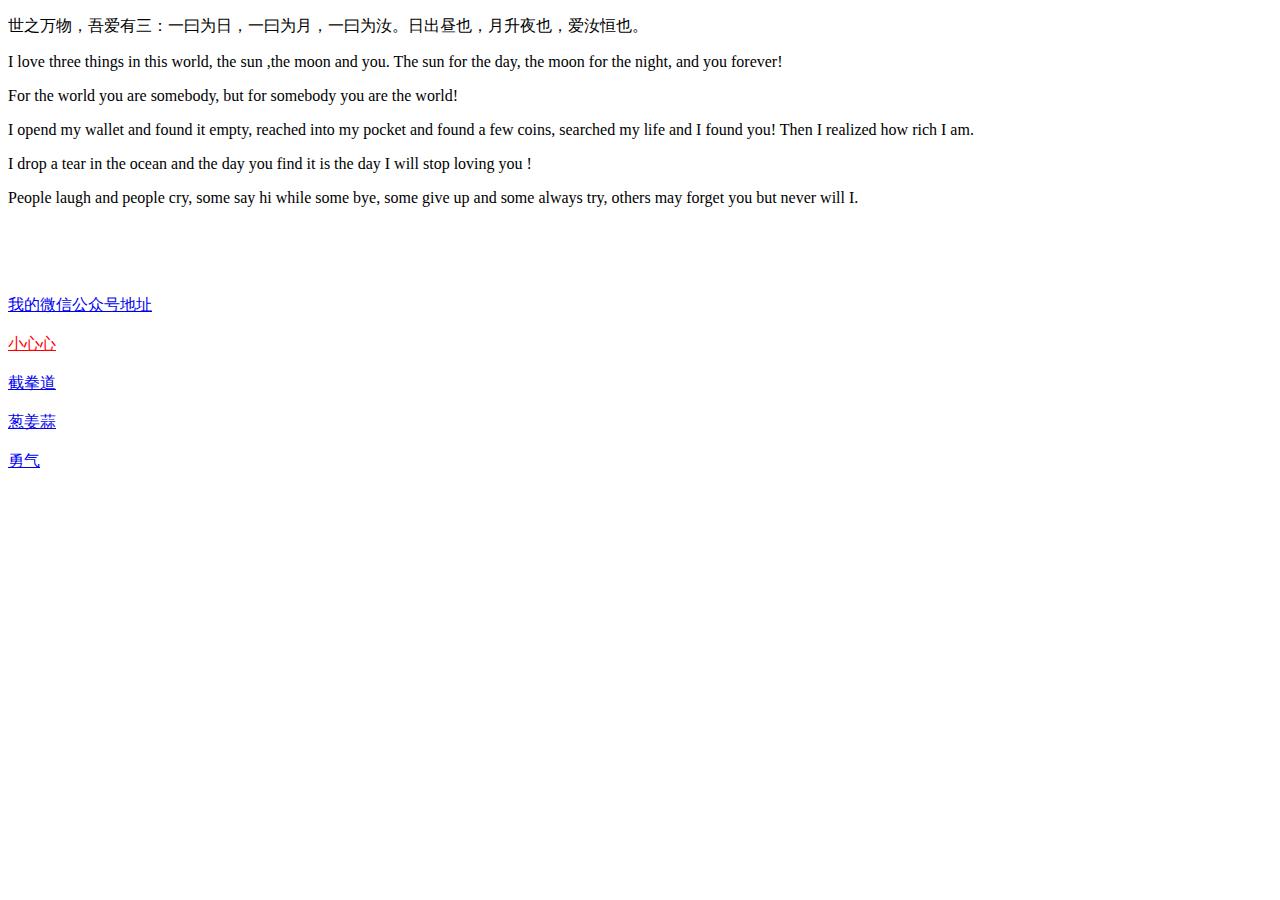
<file: index.html>
<!DOCTYPE html>
<html><head><meta http-equiv="Content-Type" content="text/html; charset=UTF-8">

<meta http-equiv="X-UA-Compatible" content="IE=Edge">
<meta name="referrer" content="always">
<meta name="description" content="zs love huanhuan">
<meta name="Keywords" content="zs love huanhuan">
<meta name="Description" content="zs love huanhuan">
<title>zs love huanhuan</title>
<head>
</head>
<body >
<div id="best-content-2893684154" accuse="aContent" >
<div >
<div >
<span ></span>
</div>
</div>
<p></p><p>世之万物，吾爱有三：一曰为日，一曰为月，一曰为汝。日出昼也，月升夜也，爱汝恒也。<br></p><p></p><p></p><p>I love three things in this world, the sun ,the moon and you. The sun for the day, the moon for the night, and you forever!&nbsp;</p><p>For the world you are somebody, but for somebody you are the world!&nbsp;</p><p>I opend my wallet and found it empty, reached into my pocket and found a few coins, searched my life and I found you! Then I realized how rich I am.&nbsp;</p><p>I drop a tear in the ocean and the day you find it is the day I will stop loving you !&nbsp;</p><p>People laugh and people cry, some say hi while some bye, some give up and some always try, others may forget you but never will I.</p><div class="excellent-qb-divider"></div><div class="excellent-qb-divider"></div>
</div>
</div>
</br>
</br>
</br>
</br>
<a href="https://mp.weixin.qq.com/mp/profile_ext?action=home&__biz=MzIyNDQ5Njg5Ng==&scene=124#wechat_redirect" target="_blank">我的微信公众号地址</href>
</br>
</br>
<a href="love.html" style="color:red;" target="_blank">小心心</href>
</br>
</br>
<a href="https://mp.weixin.qq.com/s/IxJ49yu4BgP6WrKxJzCoIg" target="_blank">截拳道</href>
</br>
</br>
<a href="https://mp.weixin.qq.com/s/7MP1q-3qRxWuahHQxz0vCg" target="_blank">葱姜蒜</href>
</br>
</br>
<a href="https://mp.weixin.qq.com/s/0XoX-PHJm2V-Tf9ngyUjDQ" target="_blank">勇气</href>

<script >
!function(e,t,a){function n(){c(".heart{width: 10px;height: 10px;position: fixed;background: #f00;transform: rotate(45deg);-webkit-transform: rotate(45deg);-moz-transform: rotate(45deg);}.heart:after,.heart:before{content: '';width: inherit;height: inherit;background: inherit;border-radius: 50%;-webkit-border-radius: 50%;-moz-border-radius: 50%;position: fixed;}.heart:after{top: -5px;}.heart:before{left: -5px;}"),o(),r()}function r(){for(var e=0;e<d.length;e++)d[e].alpha<=0?(t.body.removeChild(d[e].el),d.splice(e,1)):(d[e].y--,d[e].scale+=.004,d[e].alpha-=.013,d[e].el.style.cssText="left:"+d[e].x+"px;top:"+d[e].y+"px;opacity:"+d[e].alpha+";transform:scale("+d[e].scale+","+d[e].scale+") rotate(45deg);background:"+d[e].color+";z-index:99999");requestAnimationFrame(r)}function o(){var t="function"==typeof e.onclick&&e.onclick;e.onclick=function(e){t&&t(),i(e)}}function i(e){var a=t.createElement("div");a.className="heart",d.push({el:a,x:e.clientX-5,y:e.clientY-5,scale:1,alpha:1,color:s()}),t.body.appendChild(a)}function c(e){var a=t.createElement("style");a.type="text/css";try{a.appendChild(t.createTextNode(e))}catch(t){a.styleSheet.cssText=e}t.getElementsByTagName("head")[0].appendChild(a)}function s(){return"rgb("+~~(255*Math.random())+","+~~(255*Math.random())+","+~~(255*Math.random())+")"}var d=[];e.requestAnimationFrame=function(){return e.requestAnimationFrame||e.webkitRequestAnimationFrame||e.mozRequestAnimationFrame||e.oRequestAnimationFrame||e.msRequestAnimationFrame||function(e){setTimeout(e,1e3/60)}}(),n()}(window,document);
</script>
</body></html>
</file>
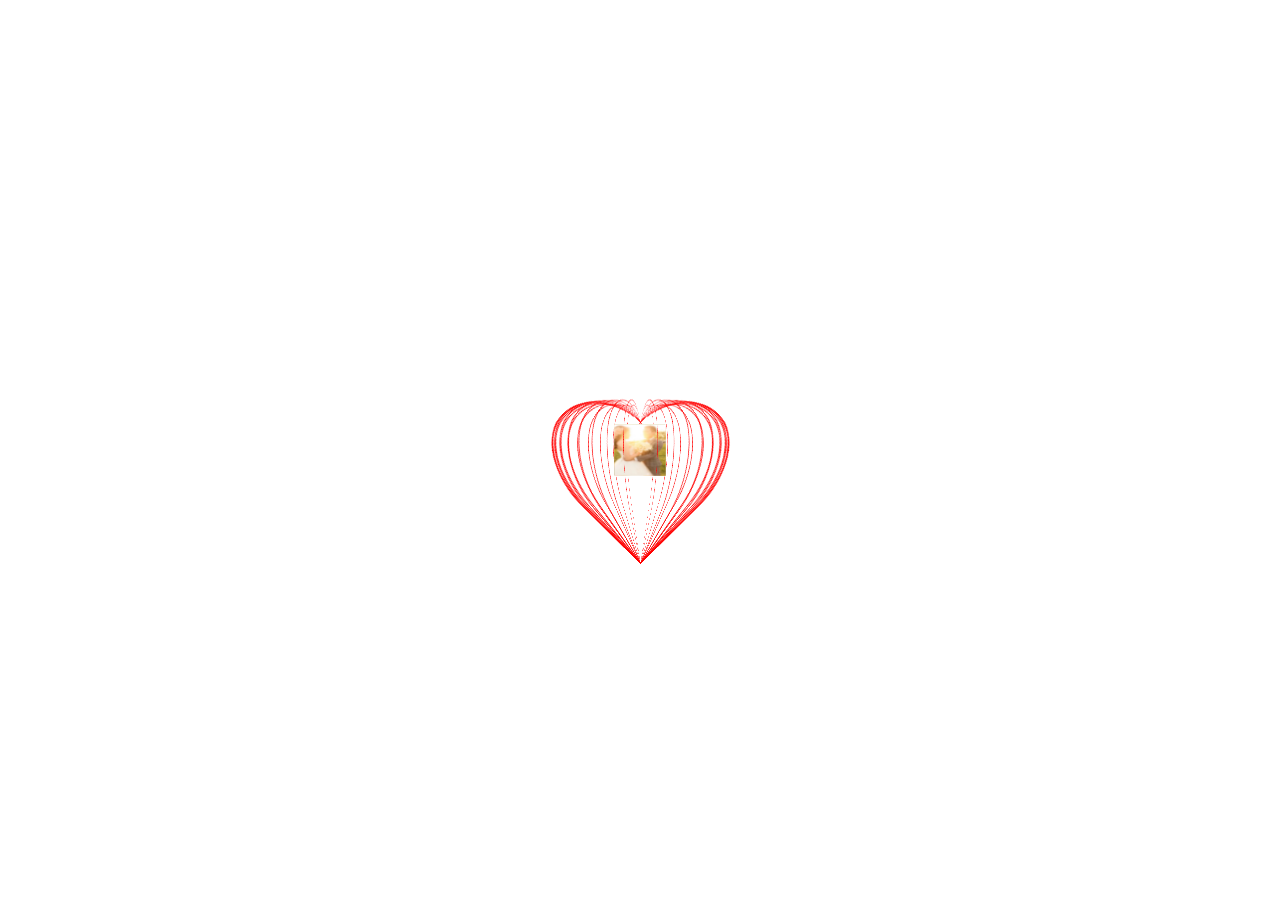
<file: love.html>
<!doctype html>
<html lang="en">
<head>
    <meta charset="UTF-8">
    <meta name="Keywords" content="zs love huanhuan">
    <meta name="Description" content="zs love huanhuan">
    <title>zs love huanhuan</title>
 <link rel="stylesheet" href="css/demo.css">
</head>
<body>
	<div class="heart">
		<div class="cube">
			<div><img src="images/1.jpg" width="50" height="50" alt=""></div>
			<div><img src="images/2.jpg" width="50" height="50" alt=""></div>
			<div><img src="images/3.jpg" width="50" height="50" alt=""></div>
			<div><img src="images/4.jpg" width="50" height="50" alt=""></div>
			<div><img src="images/5.jpg" width="50" height="50" alt=""></div>
			<div><img src="images/6.jpg" width="50" height="50" alt=""></div>
		</div>
	</div>
	<script src="js/demo.js"></script>
	
</body>
</html>
</file>
<file: css/demo.css>
*{
	margin:0;
	padding:0;
}
body{
	
	overflow:hidden;
}
.heart{
	position:absolute;
	left:0;
	right:0;
	top:0;
	bottom:0;
	width:100px;
	height:160px;
	margin: auto;
	transform-style:preserve-3d;
	perspective:800px;
	animation:rot 15s linear infinite;
}
@keyframes rot{
	from{transform:rotateY(0deg) rotateX(0deg)}
	to{transform:rotateY(360deg) rotateX(360deg)}
}
.rib{
	position:absolute;
	width:100px;
	height:160px;
	border:solid red;
	border-width:1px 1px 0 0;
	border-radius:50% 50% 0/40% 50% 0;
}
.cube{
	position:absolute;
	left:0;
	right:0;
	top:0;
	bottom:0;
	margin:auto;
	width:50px;
	height:50px;
	color:red;
	transform-style:preserve-3d;
	transform:translateZ(25px);
}
.cube div{
	position:absolute;
	width:50px;
	height:50px;
}
.cube div:nth-child(1){
	left:0;
	top:-50px;
	transform-origin:bottom;
	transform:rotateX(90deg);
}
.cube div:nth-child(2){
	left:0;
	top:50px;
	transform-origin:top;
	transform:rotateX(-90deg);
}
.cube div:nth-child(3){
	left:-50px;
	top:0px;
	transform-origin:right;
	transform:rotateY(-90deg);
}
.cube div:nth-child(4){
	left:50px;
	top:0px;
	transform-origin:left;
	transform:rotateY(90deg);
}
.cube div:nth-child(5){
	left:0;
	top:0px;
}
.cube div:nth-child(6){
	left:0;
	top:0px;
	transform:translateZ(-50px);
}
</file>
